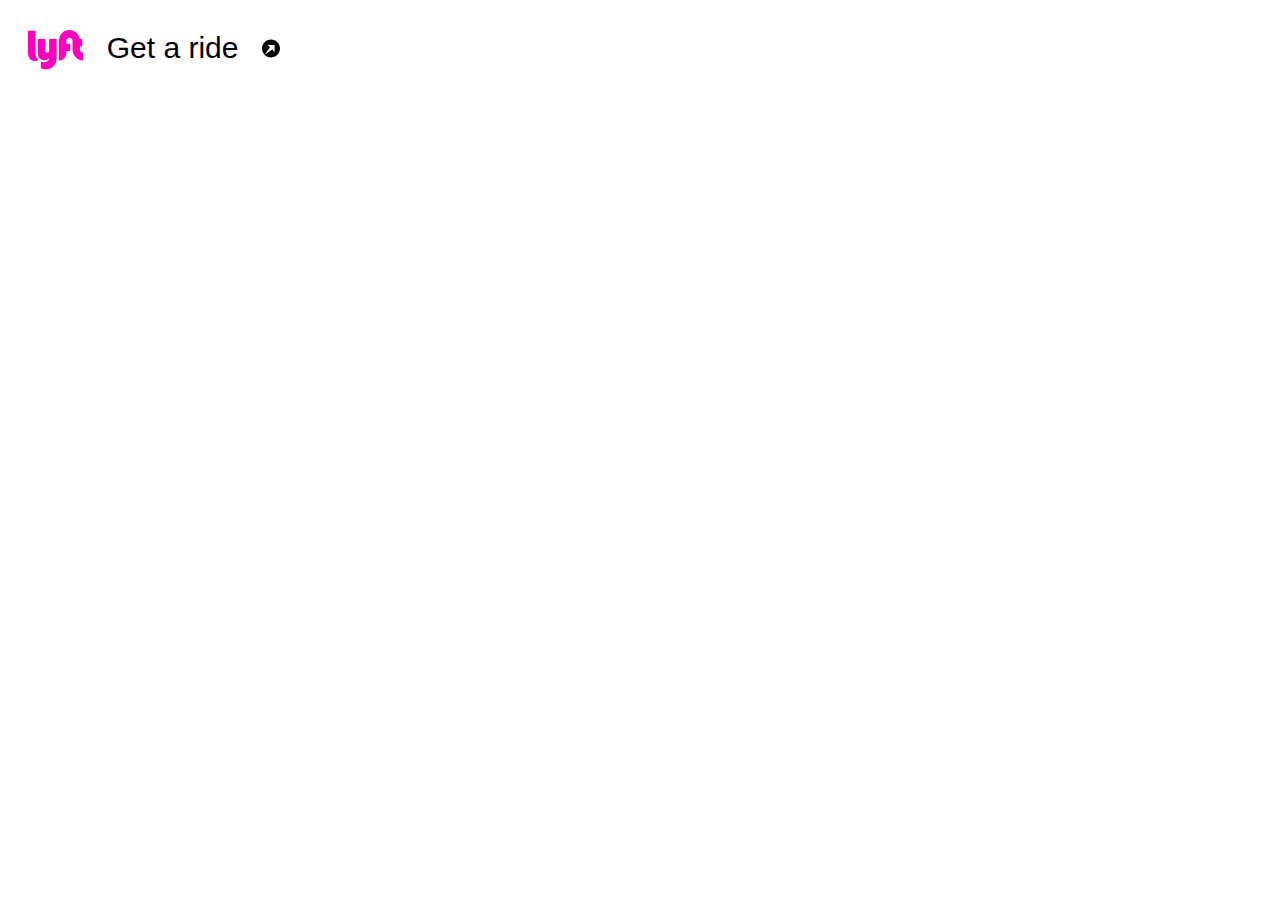
<file: lyft.html>
<!DOCTYPE html>
<html>
<head>
<script src="assets/javascript/lyftWebButton.min.js"></script>
</head>
<div id="lyft-web-button-parent"></div>
<script type="text/javascript">
  var OPTIONS = {
    scriptSrc: 'assets/javascript/lyftWebButton.min.js',
    namespace: '',
    clientId: 'JKrQDs6Aj6nW',
    clientToken: 'Nsc3BgxD6rn0s609/ys38bQEC9Jkth22EGr+zBuhJc9e52Bp8fhpe0x50CKCHKHramijmxeYv5TSwPLyNZiZxchVrGMVIp+DklCWuX7dktWknyMiQOixLPs=',
    location: {
      pickup: {}, 
      destination: {
        latitude: '37.776503000',
        longitude: '-122.392038500',
      },
    },
    parentElement: document.getElementById('lyft-web-button-parent'),
    queryParams: {
      credits: ''
    },
    theme: 'multicolor large',
  };
  (function(t) {
    var n = this.window,
    e = this.document;
    n.lyftInstanceIndex = n.lyftInstanceIndex || 0;
    var a = t.parentElement,
    c = e.createElement("script");
    c.async = !0, c.onload = function() {
    n.lyftInstanceIndex++;
    var e = t.namespace ? "lyftWebButton" + t.namespace + n.lyftInstanceIndex : "lyftWebButton" + n.lyftInstanceIndex;
    n[e] = n.lyftWebButton, t.objectName = e, n[e].initialize(t)
  }, c.src = t.scriptSrc, a.insertBefore(c, a.childNodes[0])
  }).call(this, OPTIONS);
</script>
</file>
